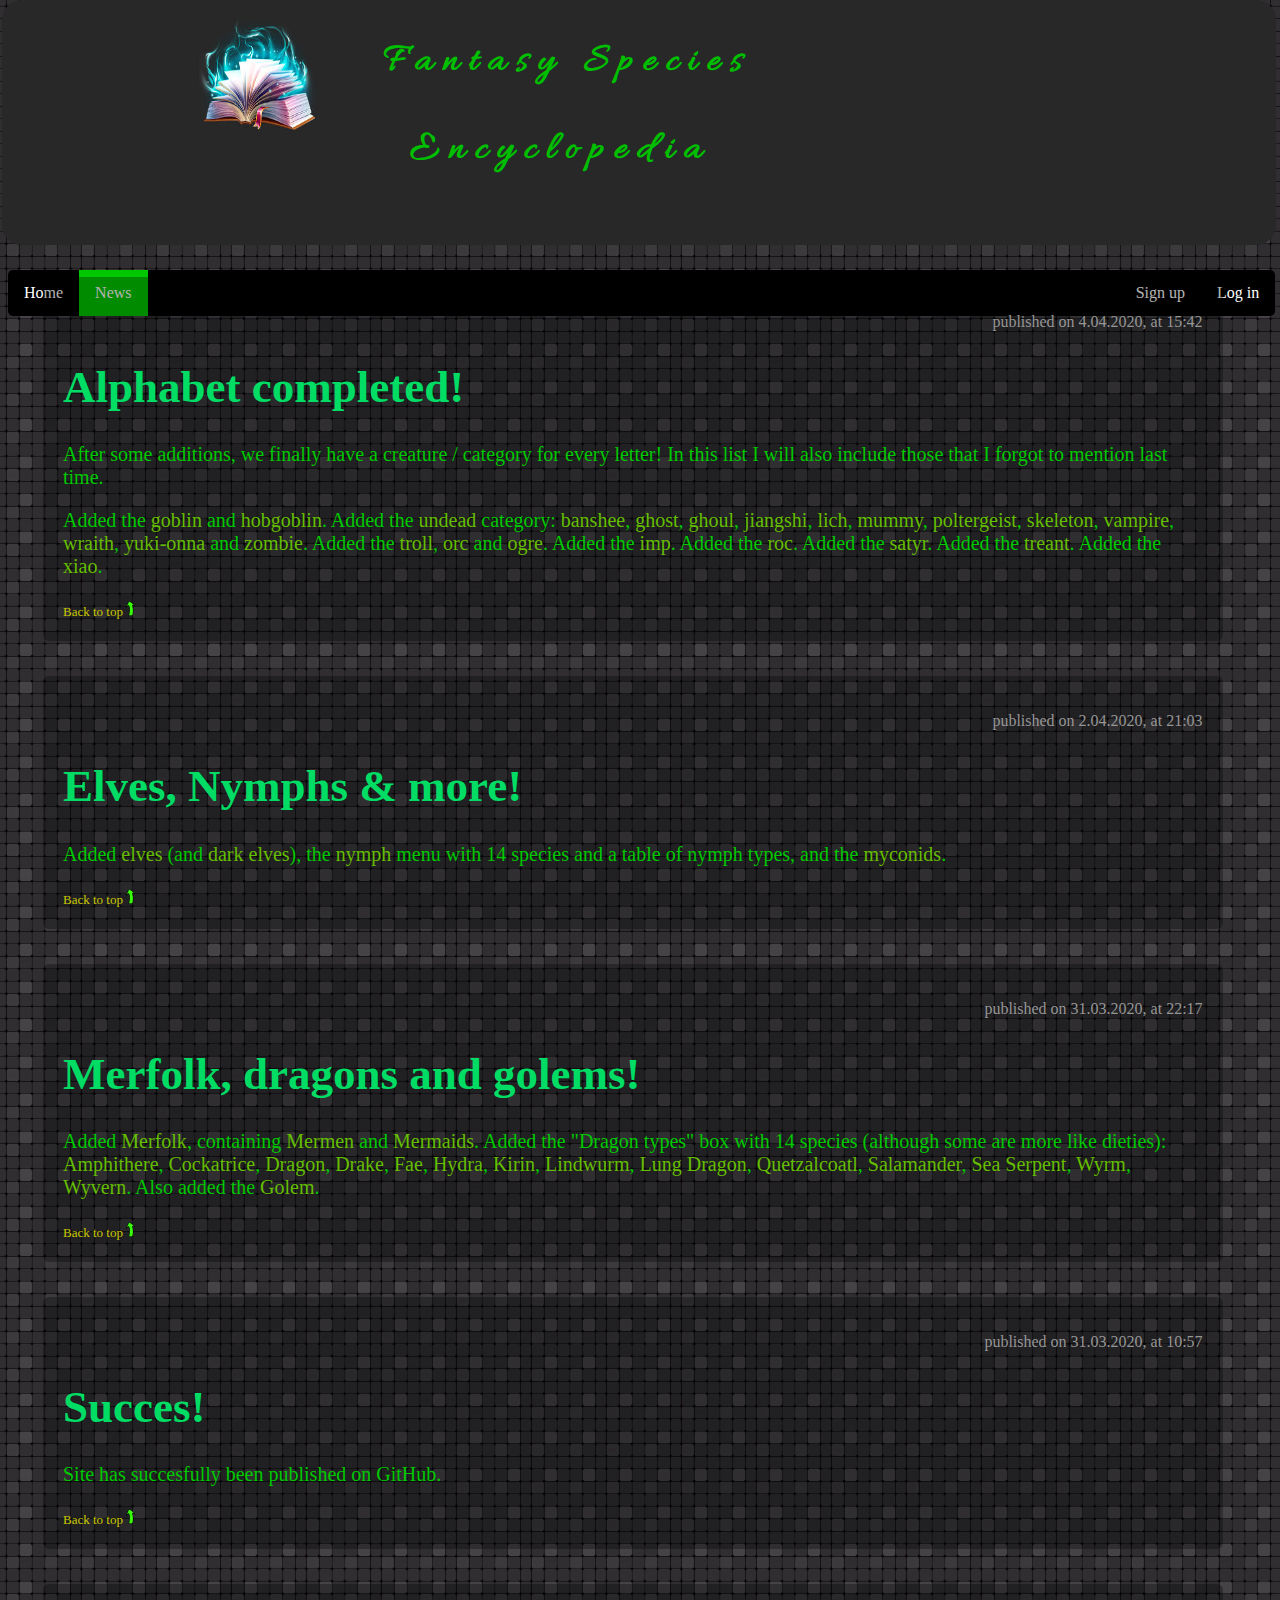
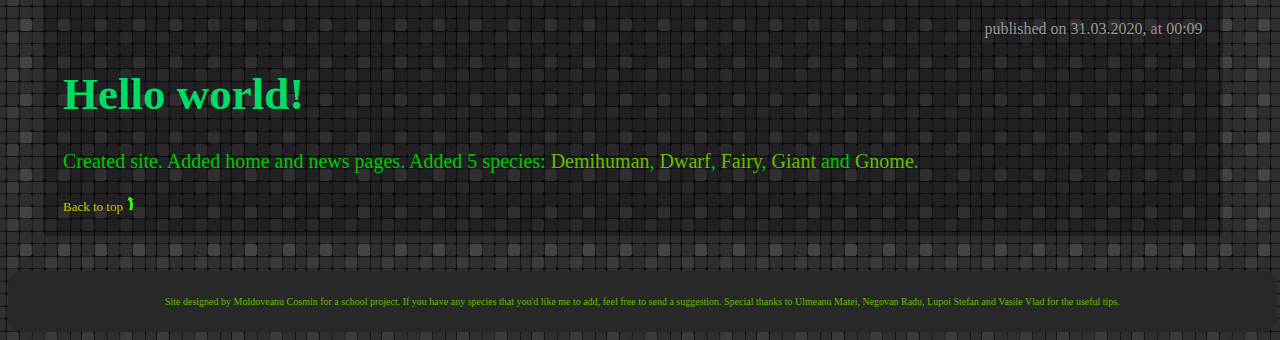
<file: news.html>
<!DOCTYPE html>
<html>
    <head>
	<link rel="stylesheet" href="styles.css">
        <link href="https://fonts.googleapis.com/css?family=Allura&display=swap" rel="stylesheet">
    </head>
    <body>
	<div class="logoplaceholder" style="left: 2px;">
	    <img src="logo.jpg" class="logo">
	    <h1 class="sitename">Fantasy Species</h1>
            <h1 class="sitename" id="lower">Encyclopedia</h1>
	</div>
	<div class="nav">
	    <ul>
	    	<li><a href="index.html" id="homeselect">Home</a></li>
	    	<li><a class="selected" id="newsselect">News</a></li>
	    	<li style="float: right;"><a href="">Log in</a></li>
       	    	<li style="float: right;"><a href="">Sign up</a></li>
	    </ul>
	</div>
	<br><br><br><br><br><br><br><br><br><br><br><br><br>
	<div class="contentholder" id="news">
	    <div class="textbox" id="top">
		<p class="publishdate">published on 4.04.2020, at 15:42</p>
		<h1 class="title">Alphabet completed!</h1>
		<p>After some additions, we finally have a creature / category for every letter! In this list I will also include those that I forgot to mention last time.</p>
		<p>Added the <a class="link" href="index.html#goblin">goblin</a> and <a class="link" href="index.html#hobgoblin">hobgoblin</a>. Added the <a class="link" href="index.html#undead">undead</a> category: <a class="link" href="index.html#banshee">banshee</a>, <a class="link" href="index.html#ghost">ghost</a>, <a class="link" href="index.html#ghoul">ghoul</a>, <a class="link" href="index.html#jiangshi">jiangshi</a>, <a class="link" href="index.html#lich">lich</a>, <a class="link" href="index.html#mummy">mummy</a>, <a class="link" href="index.html#poltergeist">poltergeist</a>, <a class="link" href="index.html#skeleton">skeleton</a>, <a class="link" href="index.html#vampire">vampire</a>, <a class="link" href="index.html#wraith">wraith</a>, <a class="link" href="index.html#yukionna">yuki-onna</a> and <a class="link" href="index.html#zombie">zombie</a>. Added the <a class="link" href="index.html#troll">troll</a>, <a class="link" href="index.html#orc">orc</a> and <a class="link" href="index.html#ogre">ogre</a>. Added the <a class="link" href="index.html#imp">imp</a>. Added the <a class="link" href="index.html#roc">roc</a>. Added the <a class="link" href="index.html#satyr">satyr</a>. Added the <a class="link" href="index.html#treant">treant</a>. Added the <a class="link" href="index.html#xiao">xiao</a>.</p>
		<a class="smalllink" href="#top">Back to top</a><img src="arrow.png" href="#top" id="arrow">
	    </div>
	    <div class="textbox">
		<p class="publishdate">published on 2.04.2020, at 21:03</p>
		<h1 class="title">Elves, Nymphs & more!</h1>
		<p>Added <a class="link" href="index.html#elf">elves</a> (and <a class="link" href="index.html#darkelf">dark elves</a>), the <a class="link" href="index.html#nymph">nymph</a> menu with 14 species and a table of nymph types, and the <a class="link" href="index.html#myconid">myconids</a>.</p>
	    	<a class="smalllink" href="#top">Back to top</a><img src="arrow.png" href="#top" id="arrow">
	    </div>
	    <div class="textbox">
		<p class="publishdate">published on 31.03.2020, at 22:17</p>
		<h1 class="title">Merfolk, dragons and golems!</h1>
		<p>Added <a class="link" href="index.html#merfolk">Merfolk</a>, containing <a class="link" href="index.html#merman">Mermen</a> and <a class="link" href="index.html#mermaid">Mermaids</a>. Added the "Dragon types" box with 14 species (although some are more like dieties): <a class="link" href="index.html#amphithere">Amphithere</a>, <a class="link" href="index.html#cockatrice">Cockatrice</a>, <a class="link" href="index.html#dragon">Dragon</a>, <a class="link" href="index.html#drake">Drake</a>, <a class="link" href="index.html#fae">Fae</a>, <a class="link" href="index.html#hydra">Hydra</a>, <a class="link" href="index.html#kirin">Kirin</a>, <a class="link" href="index.html#lindwurm">Lindwurm</a>, <a class="link" href="index.html#lungdragon">Lung Dragon</a>, <a class="link" href="index.html#quetzalcoatl">Quetzalcoatl</a>, <a class="link" href="index.html#salamander">Salamander</a>, <a class="link" href="index.html#seaserpent">Sea Serpent</a>, <a class="link" href="index.html#wyrm">Wyrm</a>, <a class="link" href="index.html#wyvern">Wyvern</a>. Also added the <a class="link" href="index.html#golem">Golem</a>.</p>
		<a class="smalllink" href="#top">Back to top</a><img src="arrow.png" href="#top" id="arrow">
	    </div>
	    <div class="textbox">
		<p class="publishdate">published on 31.03.2020, at 10:57</p>
		<h1 class="title">Succes!</h1>
		<p>Site has succesfully been published on GitHub.</p>
		<a class="smalllink" href="#top">Back to top</a><img src="arrow.png" href="#top" id="arrow">
	    </div>
	    <div class="textbox">
		<p class="publishdate">published on 31.03.2020, at 00:09</p>
		<h1 class="title">Hello world!</h1>
		<p>Created site. Added home and news pages. Added 5 species: <a class="link" href="index.html#demihuman">Demihuman</a>, <a class="link" href="index.html#dwarf">Dwarf</a>, <a class="link" href="index.html#fairy">Fairy</a>, <a class="link" href="index.html#giant">Giant</a> and <a class="link" href="index.html#gnome">Gnome</a>.</p>
	    	<a class="smalllink" href="#top">Back to top</a><img src="arrow.png" href="#top" id="arrow">
	    </div>
	</div>
	<footer><p class="content3" style="text-align: center;">Site designed by Moldoveanu Cosmin for a school project. If you have any species that you'd like me to add, feel free to send a suggestion. Special thanks to Ulmeanu Matei, Negovan Radu, Lupoi Stefan and Vasile Vlad for the useful tips.</p></footer>
    </body>
</html>
</file>
<file: styles.css>
html {
    scroll-behavior: smooth;
}

body {
    background-image: url("[data-uri]");
    background-size: 75px 75px; 
}

.logoplaceholder {
    position: absolute;
    width: 98%;
    height: 25%;
    padding: 10px;
    margin: 0;
    border-radius: 20px;
    top: 0;
    left: 0;
    background-color: RGB(40, 40, 40);
}

.logo {
    position: absolute;
    height: 130px;
    width: 130px;
    left: 15%;
}

.sitename {
    position: absolute;
    letter-spacing: 10px;
    font-size: 40px;
    font-family: 'Allura', cursive;
    color: RGB(0, 190, 0);
    left: 30%;
}

#lower {
    top: 40%;
    left: 32%;
}

.nav {
    top: 30%;
    position: absolute;
    margin: 0 auto;
    width: 99%;
}

ul {
    list-style-type: none;
    top: 0;
    margin: 0;
    padding: 0;
    overflow: hidden;
    border-radius: 5px;
    background-color: RGB(0, 0, 0);
}

li {
    float: left;
}

li a {
    display: block;
    color: white;
    text-align: center;
    padding: 14px 16px;
    text-decoration: none;
}

li a:hover {
    transition: 0.5s;
    background-color: RGB(0, 180, 0);
}

.selected {
    background-color: RGB(0, 200, 0);
}

.textbox {
    position: relative;
    height: auto;
    margin: 35px;
    padding: 20px;
    width: 92%;
    background-color: RGBA(0, 0, 0, 0.3);
    border-color: RGBA(0, 0, 0, 0);
    border-size: 3px;
    border-radius: 6px;
    color: RGB(0, 200, 0);
    font-size: 20px;
}

.title {
    color: RGB(0, 220, 100);
    font-size: 45px;
}

.title2 {
    color: RGB(0, 220, 100);
    font-size: 25px;
}

.content1 {
    font-size: 30px;
    color: RGB(0, 190, 0);
}

.content2 {
    font-size: 20px;
    color: RGB(0, 250, 50);
}

.content3 {
    font-size: 10px;
    color: RGB(100, 190, 0);
}

.link {
    font-size: 20px;
    color: RGB(100, 190, 0);
    text-decoration: none;
}

.smalllink {
    color: RGB(200, 200, 0);
    font-size: 13px;
    text-decoration: none;
}

.link:hover {
    transition: 0.3s;
    color: RGB(0, 255, 0);
}

.smalllink:hover {
    transition: 0.5s;
    color: RGB(0, 200, 100);
}

.profile {
    position: absolute;
    right: 10px;
    top: 10px;
    height: 150px;
    width: 150px;
}

.profile2 {
    position: absolute;
    right: 290px;
    top: 10px;
    height: 150px;
    width: 150px;
}

.caption {
    position: absolute;
    top: 20px;
    right: 165px;
    width: 9em;
    color: RGB(200, 200, 0);
    font-size: 10px;
    text-align: center;
}

.caption2 {
    position:absolute;
    top: 20px;
    right: 440px;
    width: 9em;
    color: RGB(200, 200, 0);
    font-size: 10px;
    text-align: center;
}

.contentholder {
    position: relative;
    width: 98%;
    top: 37%;
}

.spacing {
    position: static;
    height: 36%;
    width: 98%;
    margin: 23%;
}

.subrace {
    position: relative;
    width: 100%;
    height: auto;
}

table {
    border: 2px solid RGB(0, 190, 0);
    border-collapse: collapse;
    background-color: RGB(80, 100, 0);
    width: 100%;
    padding: 5px;
}

th {
    background-color: RGB(0, 200, 0);
    color: white;
    border: 1px solid RGB(0, 150, 0);
    border-collapse: collapse;
    padding: 5px;
    text-align: center;
}

td {
    border: 1px solid RGB(0, 190, 0);
    border-collapse: collapse;
    padding: 5px;
}

.racetype {
    background-color: RGB(60, 100, 0);
    color: RGB(0, 190, 0);
    text-align: center;
}

footer {
    position: relative;
    bottom: 0;
    left: 0;
    margin: 0;
    width: 98%;
    padding: 15px;
    height: auto;
    background-color: RGB(40, 40, 40);
    border-radius: 15px;
}

#arrow {
    height: 15px;
    width: 15px;
}

.publishdate {
    font-size: 16px;
    text-align: right;
    color: RGB(150, 150, 150);
}
</file>
